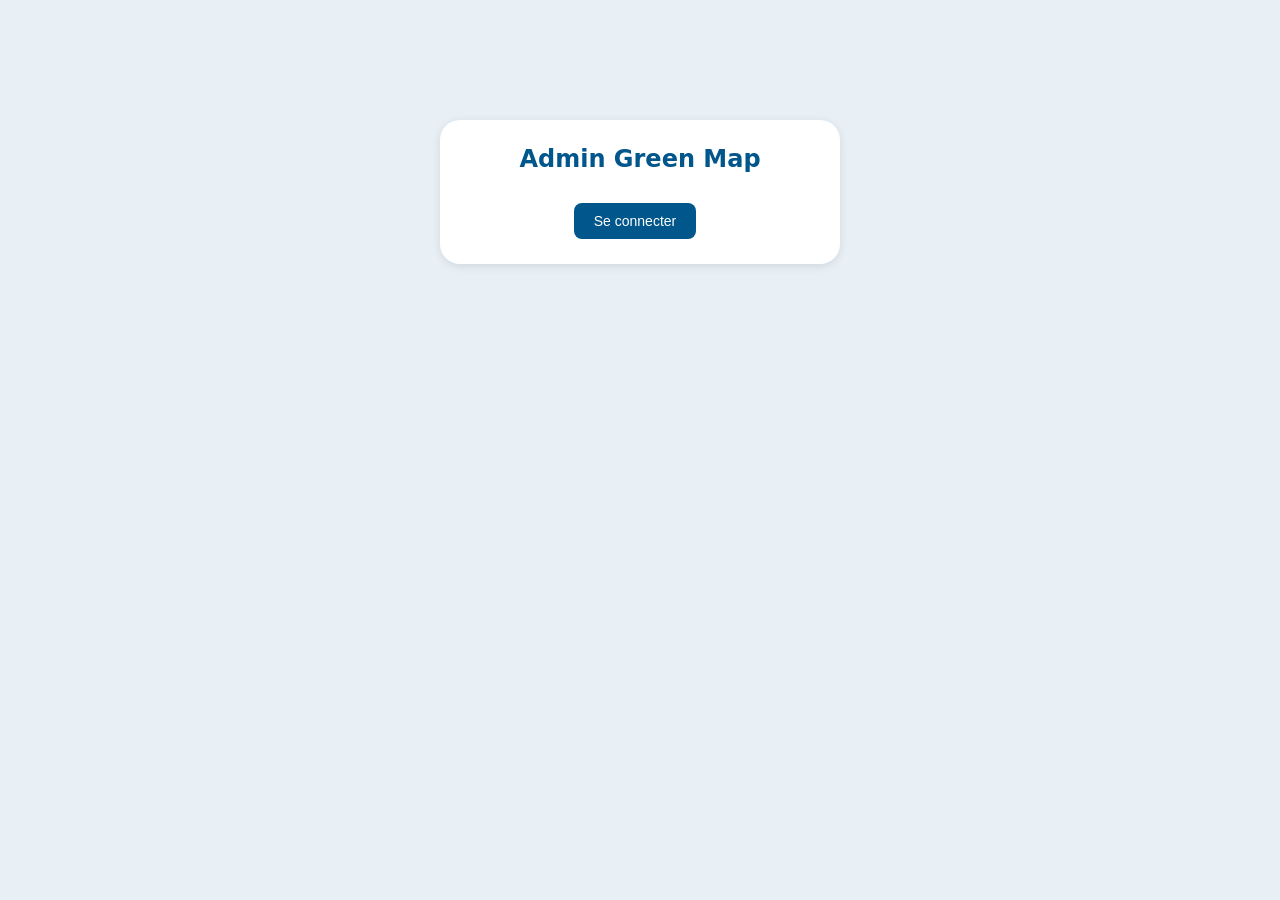
<file: admin/index.html>
<!DOCTYPE html>
<html lang="fr">
<head>
    <meta charset="UTF-8">
    <title>Admin - UM6P Green Map</title>
    <style>
        * { margin: 0; padding: 0; box-sizing: border-box; }
        body { font-family: system-ui, sans-serif; background: #e8f0f5; padding: 20px; }
        .container { max-width: 1200px; margin: 0 auto; }
        .card { background: white; border-radius: 20px; padding: 25px; margin-bottom: 20px; box-shadow: 0 2px 10px rgba(0,0,0,0.1); }
        h1, h2 { color: #01568b; margin-bottom: 20px; }
        .form-group { margin-bottom: 15px; }
        label { display: block; margin-bottom: 5px; font-weight: 600; }
        input, select, textarea { width: 100%; padding: 10px; border: 1px solid #ddd; border-radius: 8px; font-size: 14px; }
        button { background: #01568b; color: white; border: none; padding: 10px 20px; border-radius: 8px; cursor: pointer; font-size: 14px; margin-right: 10px; margin-top: 10px; }
        button:hover { background: #013a5c; }
        table { width: 100%; border-collapse: collapse; }
        th, td { padding: 10px; text-align: left; border-bottom: 1px solid #ddd; }
        .btn-edit { background: #ffcc00; color: #333; padding: 5px 10px; border: none; border-radius: 5px; cursor: pointer; margin-right: 5px; }
        .btn-delete { background: #cd0e0e; color: white; padding: 5px 10px; border: none; border-radius: 5px; cursor: pointer; }
        .btn-add { background: #34a56f; color: white; padding: 5px 10px; border: none; border-radius: 5px; cursor: pointer; }
        .btn-download { background: #6c5ce7; color: white; }
        .btn-download:hover { background: #5b4bc4; }
        .login-box { max-width: 400px; margin: 100px auto; text-align: center; }
        .info-bar { background: #e8f0f5; padding: 10px; border-radius: 8px; margin-bottom: 20px; font-size: 14px; display: flex; justify-content: space-between; align-items: center; flex-wrap: wrap; gap: 10px; }
        .image-preview { margin-top: 10px; max-width: 150px; }
        .image-preview img { max-width: 100%; border-radius: 8px; border: 1px solid #ddd; }
        .upload-progress { font-size: 12px; color: #01568b; margin-top: 5px; }
        .help-text { font-size: 11px; color: #888; margin-top: 5px; }
        .row-2cols { display: flex; gap: 20px; }
        .col { flex: 1; }
        .tab-buttons { display: flex; gap: 10px; margin-bottom: 20px; border-bottom: 2px solid #ddd; padding-bottom: 10px; flex-wrap: wrap; }
        .tab-btn { background: #e8f0f5; color: #01568b; border: none; padding: 10px 20px; border-radius: 8px; cursor: pointer; }
        .tab-btn.active { background: #01568b; color: white; }
        .tab-content { display: none; }
        .tab-content.active { display: block; }
        .download-buttons { display: flex; gap: 10px; flex-wrap: wrap; }
        @media (max-width: 768px) { .row-2cols { flex-direction: column; } }
    </style>
</head>
<body>
    <div class="container" id="app">
        <div style="text-align: center; padding: 50px;">Chargement...</div>
    </div>

    <script>
        // ============================================================
        // CONFIGURATION SUPABASE
        // ============================================================
        const SUPABASE_URL = 'https://vskyxicpihysyjmbknur.supabase.co';
        const SUPABASE_ANON_KEY = 'eyJhbGciOiJIUzI1NiIsInR5cCI6IkpXVCJ9.eyJpc3MiOiJzdXBhYmFzZSIsInJlZiI6InZza3l4aWNwaWh5c3lqbWJrbnVyIiwicm9sZSI6ImFub24iLCJpYXQiOjE3NzkxODA0MjIsImV4cCI6MjA5NDc1NjQyMn0.qlZD2K0nfJ6ccrcQba8Dj5ZGhgAWPSWHNjscEDhhXsw';
        const SUPABASE_SERVICE_KEY = 'eyJhbGciOiJIUzI1NiIsInR5cCI6IkpXVCJ9.eyJpc3MiOiJzdXBhYmFzZSIsInJlZiI6InZza3l4aWNwaWh5c3lqbWJrbnVyIiwicm9sZSI6InNlcnZpY2Vfcm9sZSIsImlhdCI6MTc3OTE4MDQyMiwiZXhwIjoyMDk0NzU2NDIyfQ.tJ523KHq8l-35W3TZ4QYUP5oGcrQyQr5_Qh67etqmhY';
        
        // ============================================================
        let projets = [];
        let types = [];
        let token = sessionStorage.getItem('adminToken');
        const ADMIN_PASSWORD = 'um6p2024';
        let activeTab = 'projets';

        // Liste complète des campus
        const CAMPUS_LIST = [
            'Ben Guerir',
            'Rabat', 
            'GEP',
            'AITTC',
            'ASARI Laayoune',
            'LYCÉE EXCELLENCE',
            'DATA CENTER',
            'CLUB DE TIR',
            'VILLAS DES CHERCHERUS',
            'VILLAS MARGUERITTE',
            'GSBP'
        ];

        // ============================================================
        // FONCTIONS SUPABASE
        // ============================================================
        async function supabaseFetch(endpoint, options = {}) {
            const url = `${SUPABASE_URL}/rest/v1/${endpoint}`;
            const response = await fetch(url, {
                ...options,
                headers: {
                    'apikey': SUPABASE_ANON_KEY,
                    'Authorization': `Bearer ${SUPABASE_ANON_KEY}`,
                    'Content-Type': 'application/json',
                    ...options.headers
                }
            });
            return response;
        }
        
        async function supabaseWrite(endpoint, options = {}) {
            const url = `${SUPABASE_URL}/rest/v1/${endpoint}`;
            const response = await fetch(url, {
                ...options,
                headers: {
                    'apikey': SUPABASE_SERVICE_KEY,
                    'Authorization': `Bearer ${SUPABASE_SERVICE_KEY}`,
                    'Content-Type': 'application/json',
                    ...options.headers
                }
            });
            return response;
        }

        async function uploadToSupabase(file, bucket) {
            const fileName = `${Date.now()}_${file.name.replace(/[^a-zA-Z0-9.-]/g, '_')}`;
            const url = `${SUPABASE_URL}/storage/v1/object/${bucket}/${fileName}`;
            
            const response = await fetch(url, {
                method: 'POST',
                headers: { 'Authorization': `Bearer ${SUPABASE_SERVICE_KEY}` },
                body: file
            });
            
            if (!response.ok) throw new Error(`Upload failed: ${await response.text()}`);
            
            return `${SUPABASE_URL}/storage/v1/object/public/${bucket}/${fileName}`;
        }

        async function handleImageUpload(inputId, previewId, bucket, urlFieldId) {
            const input = document.getElementById(inputId);
            const preview = document.getElementById(previewId);
            const urlField = document.getElementById(urlFieldId);
            const file = input.files[0];
            if (!file) return;
            
            preview.innerHTML = '<div class="upload-progress">Upload...</div>';
            try {
                const publicUrl = await uploadToSupabase(file, bucket);
                preview.innerHTML = `<img src="${publicUrl}" alt="Preview">`;
                urlField.value = publicUrl;
                if (urlFieldId === 'image') updateImagePreview();
                if (urlFieldId === 'icone') updateIconPreview();
            } catch (error) {
                preview.innerHTML = `<div class="upload-progress" style="color:red;">Erreur</div>`;
            }
        }

        function previewImage(url, previewElementId) {
            const preview = document.getElementById(previewElementId);
            if (url && url.trim()) {
                preview.innerHTML = `<img src="${url}" alt="Preview" onerror="this.parentElement.innerHTML='<span style=color:red>Image non trouvee</span>'">`;
            } else {
                preview.innerHTML = '<span style="color:#999">Aucune image</span>';
            }
        }

        function updateImagePreview() { previewImage(document.getElementById('image').value, 'imagePreview'); }
        function updateIconPreview() { previewImage(document.getElementById('icone').value, 'iconePreview'); }

        // ============================================================
        // CHARGEMENT DES DONNEES
        // ============================================================
        async function chargerDonnees() {
            try {
                const resTypes = await supabaseFetch('types?select=*');
                if (resTypes.ok) types = await resTypes.json();
                
                const resProjets = await supabaseFetch('projets?select=*');
                if (resProjets.ok) projets = await resProjets.json();
                
                return true;
            } catch (e) {
                console.error(e);
                return false;
            }
        }

        // ============================================================
        // FONCTIONS DE TELECHARGEMENT
        // ============================================================
        function telechargerJSON() {
            const data = {
                projets: projets,
                types: types,
                date_export: new Date().toISOString()
            };
            const json = JSON.stringify(data, null, 2);
            const blob = new Blob([json], { type: 'application/json' });
            const url = URL.createObjectURL(blob);
            const a = document.createElement('a');
            a.href = url;
            a.download = `um6p_data_${new Date().toISOString().slice(0,19).replace(/:/g, '-')}.json`;
            a.click();
            URL.revokeObjectURL(url);
            alert('Telechargement JSON termine !');
        }

        function telechargerCSV() {
            const entetes = ['id', 'nom', 'description', 'latitude', 'longitude', 'type', 'sous_type', 'campus', 'image', 'icone', 'informations_complementaires'];
            const lignes = projets.map(p => [
                p.id || '',
                p.nom || '',
                (p.description || '').replace(/,/g, ';').replace(/\n/g, ' '),
                p.latitude || '',
                p.longitude || '',
                p.type || '',
                p.sous_type || '',
                p.campus || '',
                p.image || '',
                p.icone || '',
                (p.informations_complementaires || '').replace(/,/g, ';').replace(/\n/g, ' ')
            ]);
            
            const csvContent = [entetes, ...lignes].map(row => row.join(',')).join('\n');
            const blob = new Blob(["\uFEFF" + csvContent], { type: 'text/csv;charset=utf-8;' });
            const url = URL.createObjectURL(blob);
            const a = document.createElement('a');
            a.href = url;
            a.download = `um6p_projets_${new Date().toISOString().slice(0,19).replace(/:/g, '-')}.csv`;
            a.click();
            URL.revokeObjectURL(url);
            alert('Telechargement CSV termine !');
        }

        function telechargerBackupComplet() {
            telechargerJSON();
        }

        // ============================================================
        // GESTION DES TYPES
        // ============================================================
        async function ajouterType(event) {
            event.preventDefault();
            const form = event.target;
            const nouveauType = { nom: form.typeNom.value, couleur: form.typeCouleur.value || '#01568b' };
            
            const response = await supabaseWrite('types', { method: 'POST', body: JSON.stringify(nouveauType) });
            if (response.ok) {
                alert('Type ajoute !');
                form.reset();
                await chargerDonnees();
                afficherInterface();
            } else { alert('Erreur'); }
        }

        async function modifierType(id, nouveauNom, nouvelleCouleur) {
            const response = await supabaseWrite(`types?id=eq.${id}`, {
                method: 'PATCH',
                body: JSON.stringify({ nom: nouveauNom, couleur: nouvelleCouleur })
            });
            if (response.ok) {
                alert('Type modifie !');
                await chargerDonnees();
                afficherInterface();
            }
        }

        async function supprimerType(id) {
            if (!confirm('Supprimer ce type ?')) return;
            const response = await supabaseWrite(`types?id=eq.${id}`, { method: 'DELETE' });
            if (response.ok) {
                alert('Type supprime');
                await chargerDonnees();
                afficherInterface();
            }
        }

        // ============================================================
        // CRUD PROJETS
        // ============================================================
        async function ajouterOuModifierProjet(event) {
            event.preventDefault();
            const form = event.target;
            
            const projet = {
                id: form.id.value,
                nom: form.nom.value,
                description: form.description.value,
                latitude: parseFloat(form.latitude.value),
                longitude: parseFloat(form.longitude.value),
                type: form.type.value,
                sous_type: form.sous_type.value,
                campus: form.campus.value,
                image: form.image.value || '',
                icone: form.icone.value || '',
                informations_complementaires: form.infos.value || ''
            };

            const existing = projets.find(p => p.id === projet.id);
            let response;
            if (existing) {
                response = await supabaseWrite(`projets?id=eq.${projet.id}`, { method: 'PATCH', body: JSON.stringify(projet) });
            } else {
                response = await supabaseWrite('projets', { method: 'POST', body: JSON.stringify(projet) });
            }

            if (response.ok) {
                alert('Projet enregistre !');
                form.reset();
                document.getElementById('saveBtn').textContent = 'Enregistrer';
                document.getElementById('id').readOnly = false;
                document.getElementById('imagePreview').innerHTML = '';
                document.getElementById('iconePreview').innerHTML = '';
                await chargerDonnees();
                afficherInterface();
            } else {
                const error = await response.text();
                alert('Erreur: ' + error);
            }
        }

        async function supprimerProjet(id) {
            if (!confirm('Supprimer ce projet ?')) return;
            const response = await supabaseWrite(`projets?id=eq.${id}`, { method: 'DELETE' });
            if (response.ok) {
                alert('Projet supprime');
                await chargerDonnees();
                afficherInterface();
            }
        }

        function editerProjet(projet) {
            const form = document.getElementById('projetForm');
            if (form) {
                form.id.value = projet.id;
                form.id.readOnly = true;
                form.nom.value = projet.nom || '';
                form.description.value = projet.description || '';
                form.latitude.value = projet.latitude;
                form.longitude.value = projet.longitude;
                form.type.value = projet.type;
                form.sous_type.value = projet.sous_type || '';
                form.campus.value = projet.campus;
                form.image.value = projet.image || '';
                form.icone.value = projet.icone || '';
                form.infos.value = projet.informations_complementaires || '';
                previewImage(projet.image, 'imagePreview');
                previewImage(projet.icone, 'iconePreview');
                document.getElementById('saveBtn').textContent = 'Modifier';
                window.scrollTo({ top: 0, behavior: 'smooth' });
            }
        }

        function resetForm() {
            const form = document.getElementById('projetForm');
            if (form) {
                form.reset();
                form.id.readOnly = false;
                document.getElementById('saveBtn').textContent = 'Enregistrer';
                document.getElementById('imagePreview').innerHTML = '';
                document.getElementById('iconePreview').innerHTML = '';
                document.getElementById('imageFile').value = '';
                document.getElementById('iconeFile').value = '';
            }
        }

        // ============================================================
        // SAUVEGARDER COULEURS
        // ============================================================
        async function sauvegarderCouleurs() {
            for (const type of types) {
                const input = document.getElementById(`color_${type.nom}`);
                if (input && input.value !== type.couleur) {
                    const response = await supabaseWrite(`types?id=eq.${type.id}`, {
                        method: 'PATCH',
                        body: JSON.stringify({ couleur: input.value })
                    });
                    if (!response.ok) {
                        alert(`Erreur lors de la sauvegarde de ${type.nom}`);
                        return;
                    }
                }
            }
            alert('Couleurs sauvegardees !');
            await chargerDonnees();
            afficherInterface();
        }

        // ============================================================
        // AFFICHAGE INTERFACE
        // ============================================================
        function setTab(tabName) {
            activeTab = tabName;
            document.querySelectorAll('.tab-content').forEach(tab => tab.classList.remove('active'));
            document.querySelectorAll('.tab-btn').forEach(btn => btn.classList.remove('active'));
            document.getElementById(`tab-${tabName}`).classList.add('active');
            document.getElementById(`btn-${tabName}`).classList.add('active');
        }

        function afficherInterface() {
            const typesOptions = types.map(t => `<option value="${t.nom}">${t.nom}</option>`).join('');
            const campusOptions = CAMPUS_LIST.map(c => `<option value="${c}">${c}</option>`).join('');

            document.getElementById('app').innerHTML = `
                <h1>Administration Green Map</h1>
                
                <div class="info-bar">
                    <span> Connexion: Supabase<br> Projets: ${projets.length} | Types: ${types.length}</span>
                    <div class="download-buttons">
                        <button class="btn-download" onclick="telechargerJSON()">Exporter JSON</button>
                        <button class="btn-download" onclick="telechargerCSV()">Exporter CSV</button>
                        <button class="btn-download" onclick="telechargerBackupComplet()">Backup complet</button>
                    </div>
                </div>
                
                <div class="tab-buttons">
                    <button class="tab-btn ${activeTab === 'projets' ? 'active' : ''}" id="btn-projets" onclick="setTab('projets')">Projets</button>
                    <button class="tab-btn ${activeTab === 'types' ? 'active' : ''}" id="btn-types" onclick="setTab('types')">Types & Couleurs</button>
                </div>
                
                <!-- ==================== TAB PROJETS ==================== -->
                <div id="tab-projets" class="tab-content ${activeTab === 'projets' ? 'active' : ''}">
                    <div class="card">
                        <h2>Formulaire projet</h2>
                        <form id="projetForm" onsubmit="ajouterOuModifierProjet(event)">
                            <div class="row-2cols">
                                <div class="col">
                                    <div class="form-group"><label>ID *</label><input type="text" id="id" required placeholder="BG-001"></div>
                                    <div class="form-group"><label>Nom</label><input type="text" id="nom" placeholder="Nom du projet"></div>
                                    <div class="form-group"><label>Latitude *</label><input type="number" step="any" id="latitude" required placeholder="32.218068"></div>
                                    <div class="form-group"><label>Longitude *</label><input type="number" step="any" id="longitude" required placeholder="-7.936605"></div>
                                    <div class="form-group"><label>Type</label><select id="type">${typesOptions}</select></div>
                                    <div class="form-group"><label>Campus</label><select id="campus">${campusOptions}</select></div>
                                </div>
                                <div class="col">
                                    <div class="form-group">
                                        <label>IMAGE</label>
                                        <input type="file" id="imageFile" accept="image/*" onchange="handleImageUpload('imageFile', 'imagePreview', 'images', 'image')">
                                        <input type="text" id="image" placeholder="URL" onchange="updateImagePreview()">
                                        <div id="imagePreview" class="image-preview"></div>
                                    </div>
                                    <div class="form-group">
                                        <label>ICONE</label>
                                        <input type="file" id="iconeFile" accept="image/*" onchange="handleImageUpload('iconeFile', 'iconePreview', 'icons', 'icone')">
                                        <input type="text" id="icone" placeholder="URL" onchange="updateIconPreview()">
                                        <div id="iconePreview" class="image-preview"></div>
                                    </div>
                                    <div class="form-group"><label>Sous-type</label><input type="text" id="sous_type" placeholder="ex: Insect Shelter"></div>
                                </div>
                            </div>
                            <div class="form-group"><label>Description</label><textarea id="description" rows="3" placeholder="Description..."></textarea></div>
                            <div class="form-group"><label>Infos complementaires</label><textarea id="infos" rows="2" placeholder="Infos supplementaires..."></textarea></div>
                            <button type="submit" id="saveBtn">Enregistrer</button>
                            <button type="button" onclick="resetForm()" style="background:#999">Nouveau</button>
                        </form>
                    </div>
                    <div class="card">
                        <div style="display: flex; justify-content: space-between; align-items: center; flex-wrap: wrap; margin-bottom: 15px;">
                            <h2 style="margin-bottom: 0;">Liste des projets (${projets.length})</h2>
                        </div>
                        ${projets.length === 0 ? '<p>Aucun projet.</p>' : `
                            <table>
                                <thead>
                                    <tr><th>ID</th><th>Nom</th><th>Campus</th><th>Type</th><th>Actions</th></tr>
                                </thead>
                                <tbody>${projets.map(p => `
                                    <tr>
                                        <td>${p.id}</td>
                                        <td>${p.nom || '-'}</td>
                                        <td>${p.campus}</td>
                                        <td>${p.type || '-'}</td>
                                        <td><button class="btn-edit" onclick='editerProjet(${JSON.stringify(p).replace(/'/g, "&#39;")})'>✏️</button>
                                        <button class="btn-delete" onclick="supprimerProjet('${p.id}')">🗑️</button></td>
                                    </tr>
                                `).join('')}</tbody>
                            </table>
                        `}
                    </div>
                </div>
                
                <!-- ==================== TAB TYPES & COULEURS ==================== -->
                <div id="tab-types" class="tab-content ${activeTab === 'types' ? 'active' : ''}">
                    <div class="card">
                        <h2>Ajouter un type</h2>
                        <form onsubmit="ajouterType(event)">
                            <div class="row-2cols">
                                <div class="col"><div class="form-group"><label>Nom du type</label><input type="text" name="typeNom" required></div></div>
                                <div class="col"><div class="form-group"><label>Couleur</label><input type="color" name="typeCouleur" value="#01568b"></div></div>
                            </div>
                            <button type="submit">Ajouter</button>
                        </form>
                    </div>
                    <div class="card">
                        <h2>Liste des types (${types.length})</h2>
                        ${types.length === 0 ? '<p>Aucun type.</p>' : types.map(t => `
                            <div style="display:flex; align-items:center; gap:10px; margin-bottom:10px; padding:10px; background:#f5f8fa; border-radius:10px;">
                                <span style="width:150px"><strong>${t.nom}</strong></span>
                                <input type="color" value="${t.couleur || '#01568b'}" id="color_${t.nom}" style="width:60px;">
                                <span style="background:${t.couleur || '#01568b'}; width:30px; height:30px; border-radius:8px;"></span>
                                <button class="btn-edit" onclick="modifierType(${t.id}, prompt('Nouveau nom:', '${t.nom}'), document.getElementById('color_${t.nom}').value)">Modifier</button>
                                <button class="btn-delete" onclick="supprimerType(${t.id})">Supprimer</button>
                            </div>
                        `).join('')}
                    </div>
                </div>
                
                <button onclick="deconnexion()" style="background:#999; margin-top:20px">Deconnexion</button>
            `;
        }

        async function login() {
            const password = prompt('Entrez le mot de passe admin:');
            if (password === ADMIN_PASSWORD) {
                sessionStorage.setItem('adminToken', password);
                token = password;
                loadApp();
            } else { alert('Mot de passe incorrect'); }
        }

        function deconnexion() {
            sessionStorage.removeItem('adminToken');
            token = null;
            loadApp();
        }

        async function loadApp() {
            if (!token) {
                document.getElementById('app').innerHTML = `<div class="login-box card"><h2>Admin Green Map</h2><button onclick="login()">Se connecter</button></div>`;
                return;
            }
            const success = await chargerDonnees();
            if (success) { 
                window.telechargerJSON = telechargerJSON;
                window.telechargerCSV = telechargerCSV;
                window.telechargerBackupComplet = telechargerBackupComplet;
                afficherInterface(); 
            }
            else {
                document.getElementById('app').innerHTML = `<div class="card" style="color:red;"><h2>Erreur de connexion a Supabase</h2><button onclick="loadApp()">Reessayer</button><button onclick="deconnexion()">Reconnecter</button></div>`;
            }
        }

        loadApp();
    </script>
</body>
</html>
</file>
<file: admin/admin.css>
* {
    margin: 0;
    padding: 0;
    box-sizing: border-box;
}

body {
    font-family: system-ui, sans-serif;
    background: #e8f0f5;
    padding: 20px;
}

.container {
    max-width: 1200px;
    margin: 0 auto;
}

.card {
    background: white;
    border-radius: 20px;
    padding: 25px;
    margin-bottom: 20px;
    box-shadow: 0 2px 10px rgba(0, 0, 0, 0.1);
}

h1, h2 {
    color: #01568b;
    margin-bottom: 20px;
}

.form-group {
    margin-bottom: 15px;
}

label {
    display: block;
    margin-bottom: 5px;
    font-weight: 600;
}

input, select, textarea {
    width: 100%;
    padding: 10px;
    border: 1px solid #ddd;
    border-radius: 8px;
    font-size: 14px;
}

button {
    background: #01568b;
    color: white;
    border: none;
    padding: 10px 20px;
    border-radius: 8px;
    cursor: pointer;
    font-size: 14px;
    margin-right: 10px;
    margin-top: 10px;
}

button:hover {
    background: #013a5c;
}

table {
    width: 100%;
    border-collapse: collapse;
}

th, td {
    padding: 10px;
    text-align: left;
    border-bottom: 1px solid #ddd;
}

.btn-edit {
    background: #ffcc00;
    color: #333;
    padding: 5px 10px;
    border: none;
    border-radius: 5px;
    cursor: pointer;
    margin-right: 5px;
}

.btn-delete {
    background: #cd0e0e;
    color: white;
    padding: 5px 10px;
    border: none;
    border-radius: 5px;
    cursor: pointer;
}

.btn-add {
    background: #34a56f;
    color: white;
    padding: 5px 10px;
    border: none;
    border-radius: 5px;
    cursor: pointer;
}

.btn-download {
    background: #6c5ce7;
    color: white;
}

.btn-download:hover {
    background: #5b4bc4;
}

.login-box {
    max-width: 400px;
    margin: 100px auto;
    text-align: center;
}

.info-bar {
    background: #e8f0f5;
    padding: 10px;
    border-radius: 8px;
    margin-bottom: 20px;
    font-size: 14px;
    display: flex;
    justify-content: space-between;
    align-items: center;
    flex-wrap: wrap;
    gap: 10px;
}

.image-preview {
    margin-top: 10px;
    max-width: 150px;
}

.image-preview img {
    max-width: 100%;
    border-radius: 8px;
    border: 1px solid #ddd;
}

.upload-progress {
    font-size: 12px;
    color: #01568b;
    margin-top: 5px;
}

.row-2cols {
    display: flex;
    gap: 20px;
}

.col {
    flex: 1;
}

.tab-buttons {
    display: flex;
    gap: 10px;
    margin-bottom: 20px;
    border-bottom: 2px solid #ddd;
    padding-bottom: 10px;
    flex-wrap: wrap;
}

.tab-btn {
    background: #e8f0f5;
    color: #01568b;
    border: none;
    padding: 10px 20px;
    border-radius: 8px;
    cursor: pointer;
}

.tab-btn.active {
    background: #01568b;
    color: white;
}

.tab-content {
    display: none;
}

.tab-content.active {
    display: block;
}

.download-buttons {
    display: flex;
    gap: 10px;
    flex-wrap: wrap;
}

.campus-item {
    display: flex;
    align-items: center;
    gap: 10px;
    margin-bottom: 10px;
    padding: 10px;
    background: #f5f8fa;
    border-radius: 10px;
    flex-wrap: wrap;
}

@media (max-width: 768px) {
    .row-2cols {
        flex-direction: column;
    }
}
</file>
